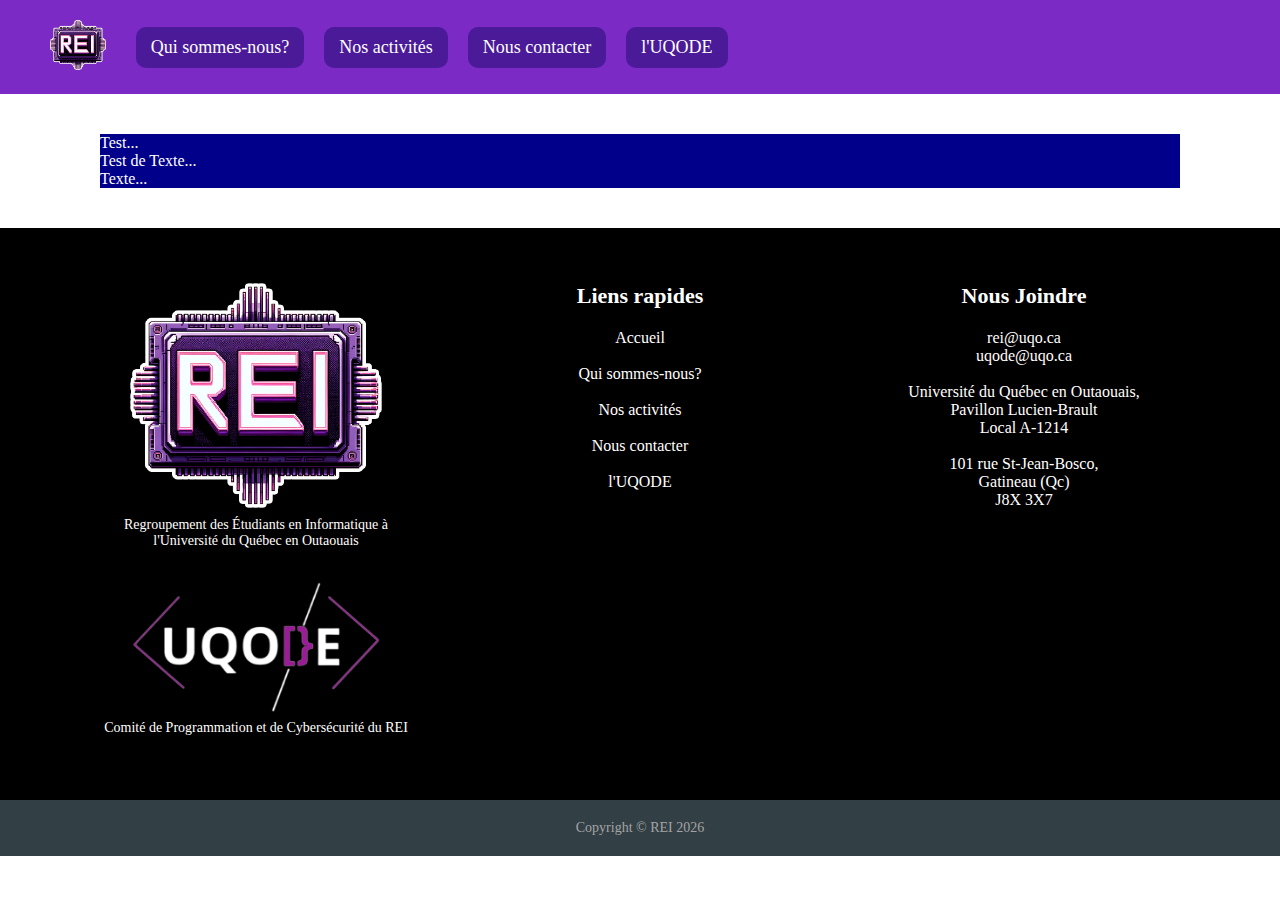
<file: site/index.html>
<!DOCTYPE html>

<html>
<head>
	<title>Regroupement des Étudiants en Informatique</title>
	<meta charset="UTF-8">
	
	<link type="text/css" rel="stylesheet" href="style.css">
</head>

<body>
	<!--Menu Principal-->
	<nav class="menuPrincipal">
		<a href="index.html"><img src="images/logoREI.png" alt="logo du REI" style="height: 50px; width: auto; padding: 0px 20px 0px 0px;"></a>
		<a class="boutonMenuPrincipal" href="qui-sommes-nous.html">Qui sommes-nous?</a>
		<a class="boutonMenuPrincipal" href="activites.html">Nos activités</a>
		<a class="boutonMenuPrincipal" href="contact.html">Nous contacter</a>
		<a class="boutonMenuPrincipal" href="uqode.html">l'UQODE</a>
	</nav>
	
	<!--Contenu du Site Web-->
	<div class="contenu">
		Test...
		<br>
		Test de Texte...
		<br>
		Texte...
	</div>
	
	<!--Footer-->
	<div class="footer">
		<!--colonne 1 (REI-UQODE)-->
		<span class="colonneFooter" style="font-size: 14px;">
			<img src="images/logoREI.png" alt="logo du REI" style="max-width: 80%; margin-bottom: 5px;"><br>
			Regroupement des Étudiants en Informatique à l'Université du Québec en Outaouais
			<div style="height: 30px;"></div>
			<img src="images/logoUQODE.png" alt="logo de l'UQODE" style="max-width: 80%;"><br>
			Comité de Programmation et de Cybersécurité du REI
		</span>
		<!--colonne 2 (Liens)-->
		<span class="colonneFooter">
			<div class="titreFooter">Liens rapides</div>
			<a href="index.html" class="lienFooter">Accueil</a><br><br>
			<a href="qui-sommes-nous.html" class="lienFooter">Qui sommes-nous?</a><br><br>
			<a href="activites.html" class="lienFooter">Nos activités</a><br><br>
			<a href="contact.html" class="lienFooter">Nous contacter</a><br><br>
			<a href="uqode.html" class="lienFooter">l'UQODE</a>
		</span>
		<!--colonne 3 (Nous Joindre)-->
		<span class="colonneFooter">
			<div class="titreFooter">Nous Joindre</div>
			<a href="mailto:rei@uqo.ca" class="lienFooter">rei@uqo.ca</a><br>
			<a href="mailto:rei@uqo.ca" class="lienFooter">uqode@uqo.ca</a><br><br>
			Université du Québec en Outaouais,<br>
			Pavillon Lucien-Brault<br>
			Local A-1214<br><br>
			101 rue St-Jean-Bosco,<br>
			Gatineau (Qc)<br>
			J8X 3X7
		</span>
	</div>
	
	<!--Copyright-->
	<div class="copyright">
		Copyright © REI 2026
	</div>
</body>
</html>
</file>
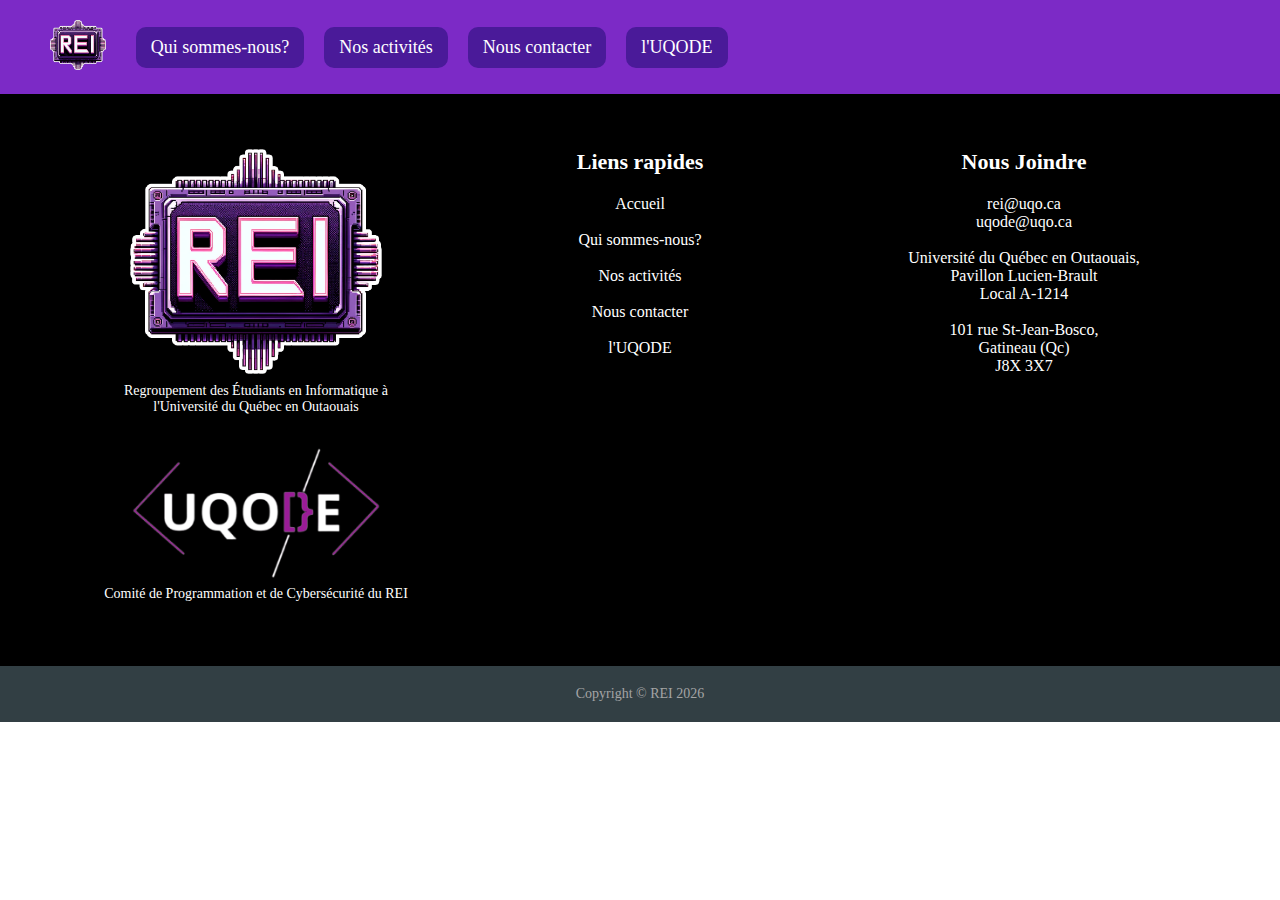
<file: site/activites.html>
<!DOCTYPE html>

<html>
<head>
	<title>Regroupement des Étudiants en Informatique</title>
	<meta charset="UTF-8">
	
	<link type="text/css" rel="stylesheet" href="style.css">
</head>

<body>
	<nav class="menuPrincipal">
		<a href="index.html"><img src="images/logoREI.png" alt="logo du REI" style="height: 50px; width: auto; padding: 0px 20px 0px 0px;"></a>
		<a class="boutonMenuPrincipal" href="qui-sommes-nous.html">Qui sommes-nous?</a>
		<a class="boutonMenuPrincipal" href="activites.html">Nos activités</a>
		<a class="boutonMenuPrincipal" href="contact.html">Nous contacter</a>
		<a class="boutonMenuPrincipal" href="uqode.html">l'UQODE</a>
	</nav>
	
	<!--Contenu-->
	<!--[...]-->
	
	<!--Footer-->
	<div class="footer">
		<!--colonne 1 (REI-UQODE)-->
		<span class="colonneFooter" style="font-size: 14px;">
			<img src="images/logoREI.png" alt="logo du REI" style="max-width: 80%; margin-bottom: 5px;"><br>
			Regroupement des Étudiants en Informatique à l'Université du Québec en Outaouais
			<div style="height: 30px;"></div>
			<img src="images/logoUQODE.png" alt="logo de l'UQODE" style="max-width: 80%;"><br>
			Comité de Programmation et de Cybersécurité du REI
		</span>
		<!--colonne 2 (Liens)-->
		<span class="colonneFooter">
			<div class="titreFooter">Liens rapides</div>
			<a href="index.html" class="lienFooter">Accueil</a><br><br>
			<a href="qui-sommes-nous.html" class="lienFooter">Qui sommes-nous?</a><br><br>
			<a href="activites.html" class="lienFooter">Nos activités</a><br><br>
			<a href="contact.html" class="lienFooter">Nous contacter</a><br><br>
			<a href="uqode.html" class="lienFooter">l'UQODE</a>
		</span>
		<!--colonne 3 (Nous Joindre)-->
		<span class="colonneFooter">
			<div class="titreFooter">Nous Joindre</div>
			<a href="mailto:rei@uqo.ca" class="lienFooter">rei@uqo.ca</a><br>
			<a href="mailto:rei@uqo.ca" class="lienFooter">uqode@uqo.ca</a><br><br>
			Université du Québec en Outaouais,<br>
			Pavillon Lucien-Brault<br>
			Local A-1214<br><br>
			101 rue St-Jean-Bosco,<br>
			Gatineau (Qc)<br>
			J8X 3X7
		</span>
	</div>
	
	<!--Copyright-->
	<div class="copyright">
		Copyright © REI 2026
	</div>
</body>
</html>
</file>
<file: site/style.css>
body
{
	margin: 0px;
}

.menuPrincipal
{
	background-color: #7C2AC6;
	padding: 20px 50px;
	display: flex;
	align-items: center;
}

.boutonMenuPrincipal
{
	background-color: #4A1A99;
	border-radius: 10px;
	padding: 10px 15px;
	margin: 0px 10px;
	
	font-size: 18px;
	color: white;
	text-decoration: none;
}

.boutonMenuPrincipal:hover
{
	background-color: black;
}

.contenu
{
	margin: 40px 100px 40px 100px; /*haut, droite, bas, gauche*/
	background-color: darkblue;
	color: white;
}

.footer
{
	padding: 20px 50px 30px 50px;
	background-color: black;
	display: flex;
	justify-content: space-evenly;
	color: white;
	
	/*Rapetisse les logos pour ne pas qu'ils soient trop énormes sur les grands écrans:*/
	@media (min-width: 1250px)
	{padding: 20px 5% 30px 5%;}
	
	@media (min-width: 1500px)
	{padding: 20px 10% 30px 10%;}
}

.colonneFooter
{
	width: 30%;
	margin: 3%;
	text-align: center;
}

.titreFooter
{
	font-size: 22px;
	font-weight: bold;
	margin-bottom: 20px;
}

.lienFooter
{
	color: white;
	text-decoration: none;
}

.copyright
{
	background-color: #323F44;
	padding: 20px 0px;
	text-align: center;
	
	color: #A4A4A4;
	font-size: 14px;
}
</file>
